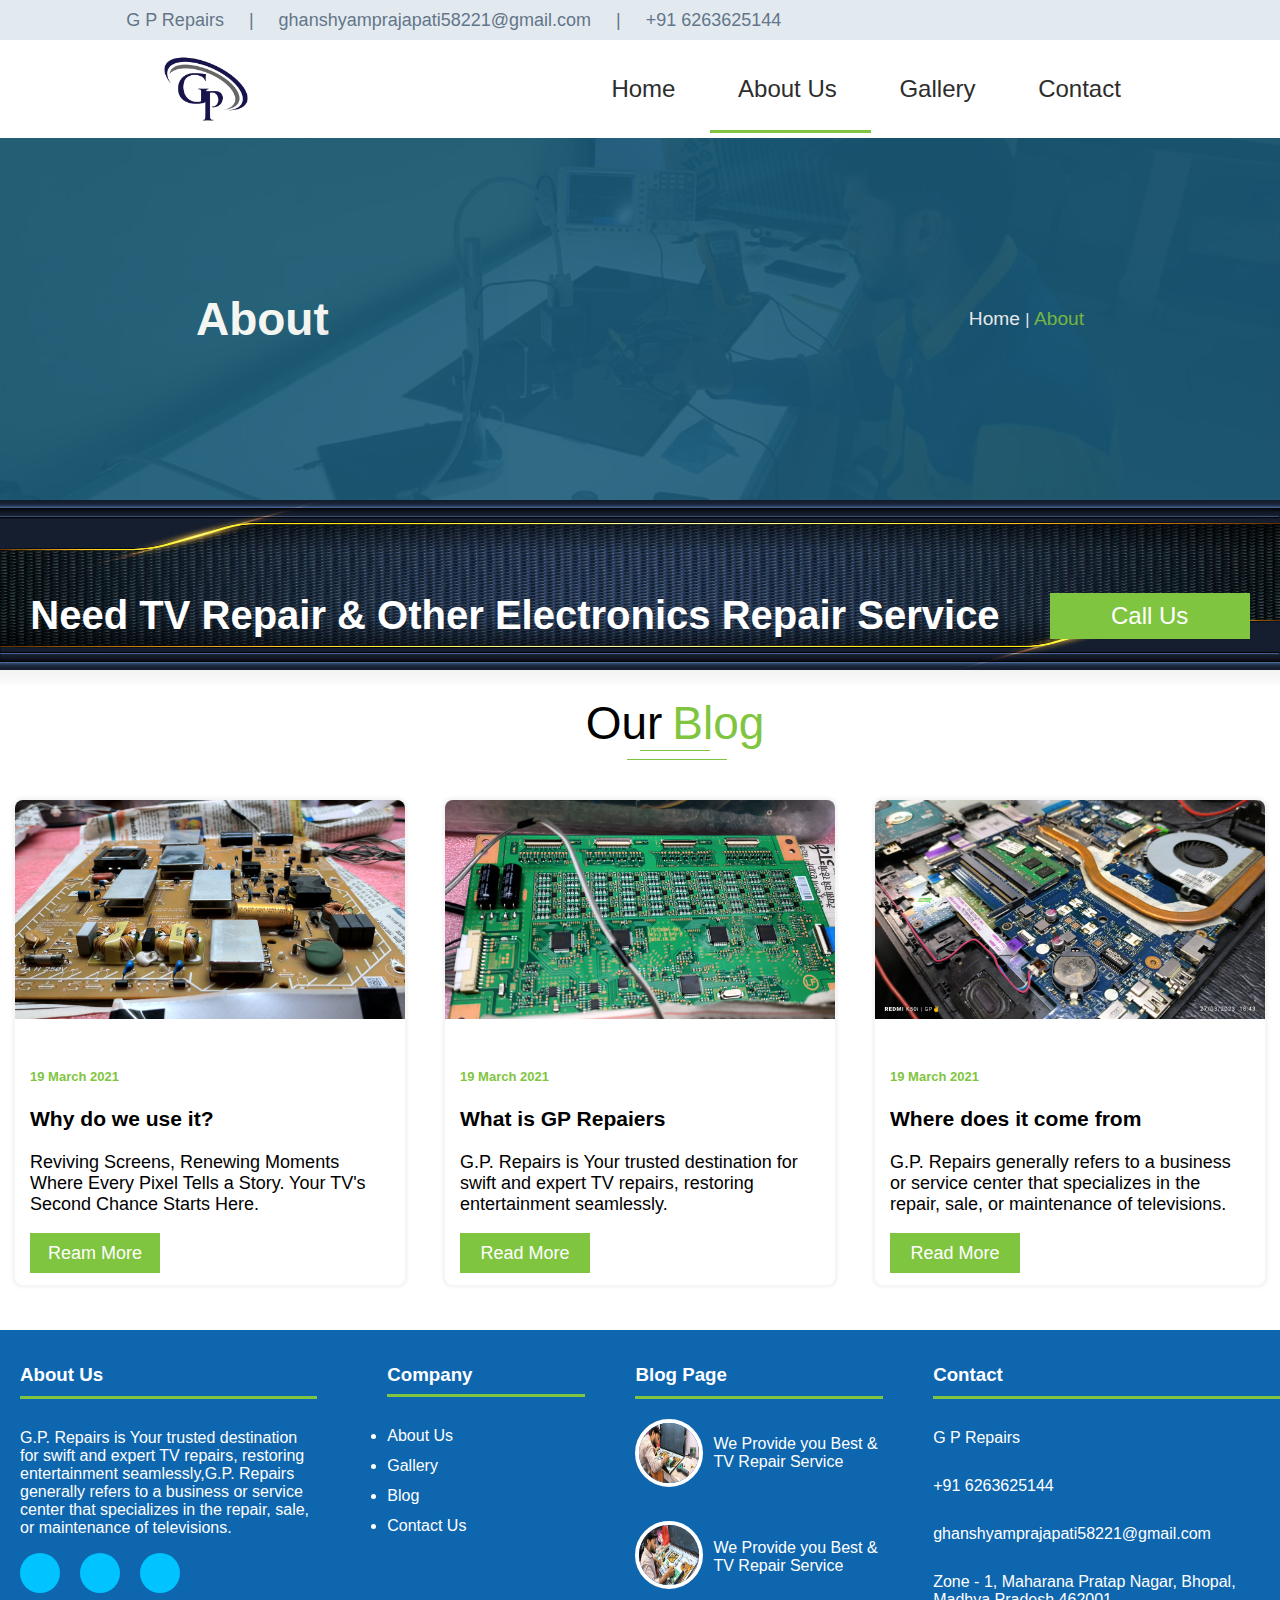
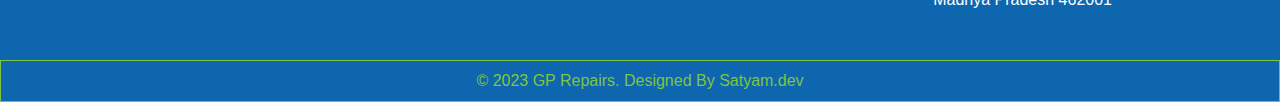
<file: TV Repairing/aboutus.html>
<!DOCTYPE html>
<html lang="en">
<head>
    <meta charset="UTF-8">
    <meta name="viewport" content="width=device-width, initial-scale=1.0">
    <title> G P Repairs </title>
    <link rel="stylesheet" href="https://cdnjs.cloudflare.com/ajax/libs/font-awesome/6.4.2/css/all.min.css" integrity="sha512-z3gLpd7yknf1YoNbCzqRKc4qyor8gaKU1qmn+CShxbuBusANI9QpRohGBreCFkKxLhei6S9CQXFEbbKuqLg0DA==" crossorigin="anonymous" referrerpolicy="no-referrer" />
    <link rel="stylesheet" href="index.css">
    <link rel="icon" href="/TV Repairing/image/logo.jpg">
</head>
<body onload="return loader()">
    <!-- ========================Loader======================== -->
    <div class="img1"> <center> <img id="img1" src="/TV Repairing/image/loader.gif" alt=""> </center> </div>
    <!-- ========================Loader======================== -->
    <section id="mainsection">
        <!-- ========================START OF WEBSITE======================== -->
        <div class="firstheading">
            <div>
                <a href="index.html"> G P Repairs </a> |
                <a href="mailto:ghanshyamprajapati58221@gmail.com"> ghanshyamprajapati58221@gmail.com </a> |
                <a href="tel:+916263625144"> +91 6263625144 </a>
            </div>  
            <div>
                    <a href="https://www.facebook.com/ghanshyam.prajapati.94651774?mibextid=ZbWKwL" target="_blank"> <i class="fa-brands fa-facebook"></i>  </a>
                    <a href="https://www.instagram.com/invites/contact/?i=1ddktlr9z50an&utm_content=2vtc2aq" target="_blank"> <i class="fa-brands fa-instagram"></i> </a> 
                    <a href="#" target="_blank"> <i class="fa-brands fa-twitter"></i>   </a>
                    <a href="https://wa.link/99jyvn" target="_blank"> <i class="fa-brands fa-whatsapp"></i> </a>
            </div>
        </div>
        <input type="checkbox" id="check">
        <nav id="navbar">
            <div id="label">
                <label for="check"> <i class="fa-solid fa-bars fa-xl"></i> </label>
            </div>
            <div class="navlogo">
                <img src="/TV Repairing/image/logo.png" alt="logo">
            </div>
            <div class="navlist">
                <ul>
                    <li> <a href="index.html"> Home </a> </li>
                    <li style="border-bottom: solid 3px #7fc540;"> <a href="aboutus.html"> About Us </a> </li>
                    <li> <a href="gallery.html"> Gallery </a> </li>
                    <li> <a href="contact.html"> Contact </a> </li>
                </ul>
            </div>
        </nav>
        <div class="aboutuscenter">
            <img src="/TV Repairing/image/gallery18.jpg" alt="">
        </div>
        <div class="aboutuscenterheading">
            <h1> About </h1>
            <p> <a href="index.html"> Home </a> | <a style="color: #7fc540;"> About </a> </p>
        </div>
        <div class="callus">
            <img src="/TV Repairing/image/centerback1.jpg" alt="">
            <div>
            <h1> Need TV Repair & Other Electronics Repair Service </h1>
            <button> <a href="tel:+916263625144"> Call Us </a> </button>
            </div>
        </div>
        <div class="blog">
            <div class="blogheading"> <p> Our </p> <p style="color: #7fc540;"> Blog </p> </div>
            <div class="blogheadingborder"> </div>
            <div class="blogcard">
               <div class="bgcard1"> 
                <div class="blogimg1">
                    <img src="/TV Repairing/image/gallery12.jpg" alt="">
                </div>
                <div class="blogrr">
                    <b> <i class="fa-regular fa-calendar-days"></i> 19 March 2021 </b>
                    <h3> <a> Why do we use it? </a> </h3>
                    <p> Reviving Screens, Renewing Moments  Where Every Pixel Tells a Story. Your TV's Second Chance Starts Here. </p>
                    <button> Ream More </button>
                </div>
               </div>
               <div class="bgcard2">
                <div class="blogimg2">
                    <img src="/TV Repairing/image/gallery19.jpg" alt="">
                </div>
                <div class="blogrr">
                    <b> <i class="fa-regular fa-calendar-days"></i> 19 March 2021 </b>
                    <h3> <a> What is GP Repaiers </a> </h3>
                    <p> G.P. Repairs is Your trusted destination for swift and expert TV repairs, restoring entertainment seamlessly. </p>
                    <button> Read More </button>
                </div>
               </div>
               <div class="bgcard3"> 
                <div class="blogimg3">
                    <img src="/TV Repairing/image/gallery10.jpg" alt="">
                </div>
                <div class="blogrr">
                    <b> <i class="fa-regular fa-calendar-days"></i> 19 March 2021 </b> 
                    <h3> <a> Where does it come from </a> </h3>
                    <p> G.P. Repairs generally refers to a business or service center that specializes in the repair, sale, or maintenance of televisions.</p>
                    <button> Read More </button>
                </div>
               </div> 
            </div>
        </div>
        <footer id="footer">
            <div class="aboutus"> 
                <div> <h3> About Us </h3> </div>
                <div class="aboutusborder"> <p> G.P. Repairs is Your trusted destination for swift and expert TV repairs, restoring entertainment seamlessly,G.P. Repairs generally refers to a business or service center that specializes in the repair, sale, or maintenance of televisions. </p> </div>
                <div class="fbinsta">
                    <div> <a href="https://www.facebook.com/ghanshyam.prajapati.94651774?mibextid=ZbWKwL"> <i class="fa-brands fa-facebook-f"></i>  </a> </div>
                    <div> <a href="https://www.instagram.com/invites/contact/?i=1ddktlr9z50an&utm_content=2vtc2aq"> <i class="fa-brands fa-instagram"></i> </a>  </div>
                    <div> <a href="https://wa.link/99jyvn"> <i class="fa-brands fa-whatsapp"></i>   </a> </div>
                </div>
            </div>
            <div class="company">
                <div> <h3> Company </h3> </div>
                <div class="companylist">  <br>
                    <li> <a href="aboutus.html"> About Us </a></li>
                    <li> <a href="gallery.html"> Gallery </a></li>
                    <li> <a href="aboutus.html"> Blog </a></li>
                    <li> <a href="contact.html"> Contact Us </a></li>
                </div>
            </div>
            <div class="blogpage"> 
                <div> <h3> Blog Page </h3> </div>
                <div class="imgrrflex">
                <div class="blogpageimg"> 
                    <a href="aboutus.html"> <img src="/TV Repairing/image/gallery13.jpg" alt="Blog"> </a>
                    <a href="aboutus.html"> <img src="/TV Repairing/image/gallery14.jpg" alt="Blog"> </a>
                </div>
                <div class="blogpagerr">
                    <a href="aboutus.html"> <p> We Provide you Best & TV Repair Service </p> </a>
                    <a href="aboutus.html"> <p id="k5"> We Provide you Best & TV Repair Service </p> </a>
                </div>
                </div>
            </div>
            <div class="contact">
                <div> <h3> Contact </h3> </div>
                <div class="contactlist"> 
                    <li> <a href="index.html"> G P Repairs </a> </li>                   
                    <li> <a href="tel:+916263625144"> <i class="fa-solid fa-phone"></i> +91 6263625144 </a> </li>
                    <li> <a href="mailto:ghanshyamprajapati58221@gmail.com"> <i class="fa-regular fa-envelope"></i> ghanshyamprajapati58221@gmail.com </a> </li> 
                    <li> <i class="fa-solid fa-location-dot"></i> Zone - 1, Maharana Pratap Nagar, Bhopal, Madhya Pradesh 462001 </li>
                </div>
            </div>
        </footer>
        <div class="end"> 
            <a href="tel:6264263949"> © 2023 GP Repairs. Designed By Satyam.dev </a>
            </div>
        <!-- ========================END OF WEBSITE======================== -->
    </section>
    <!-- ========================Javascript======================== -->
    <script src="index.js">
    </script>
    <!-- ========================Javascript======================== -->
</body>
</html>
</file>
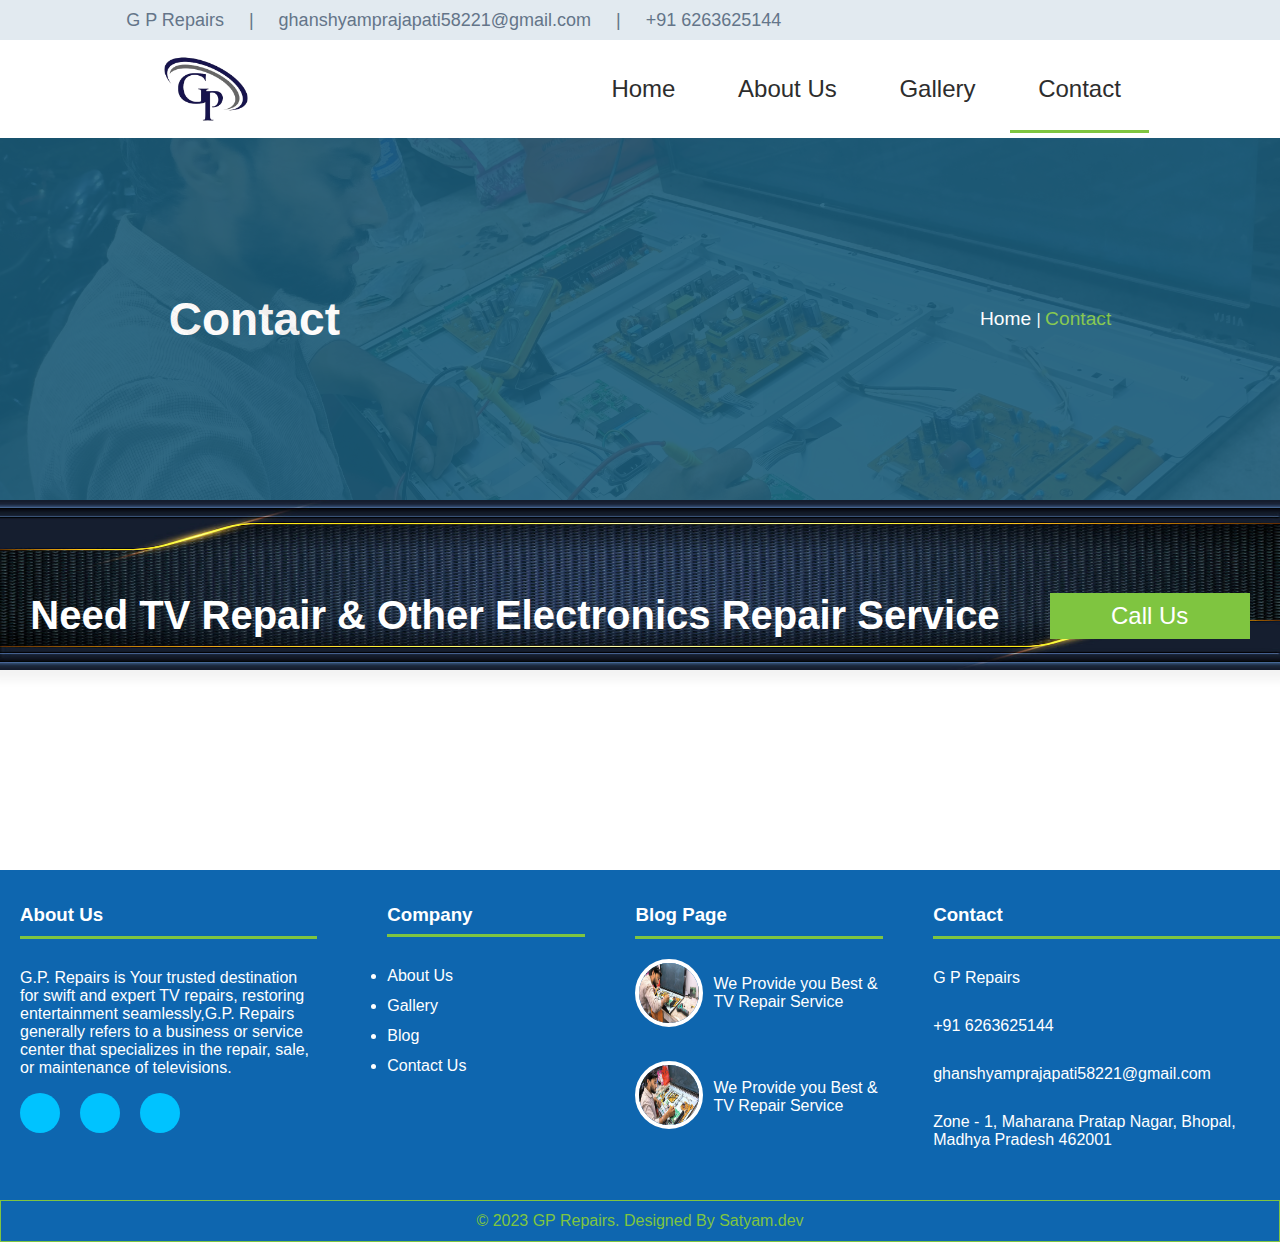
<file: TV Repairing/contact.html>
<!DOCTYPE html>
<html lang="en">
<head>
    <meta charset="UTF-8">
    <meta name="viewport" content="width=device-width, initial-scale=1.0">
    <title> G P Repairs </title>
    <link rel="stylesheet" href="https://cdnjs.cloudflare.com/ajax/libs/font-awesome/6.4.2/css/all.min.css" integrity="sha512-z3gLpd7yknf1YoNbCzqRKc4qyor8gaKU1qmn+CShxbuBusANI9QpRohGBreCFkKxLhei6S9CQXFEbbKuqLg0DA==" crossorigin="anonymous" referrerpolicy="no-referrer" />
    <link rel="stylesheet" href="index.css">
    <link rel="icon" href="/TV Repairing/image/logo.jpg">
</head>
<body onload="return loader()">
    <!-- ========================Loader======================== -->
    <div class="img1"> <center> <img id="img1" src="/TV Repairing/image/loader.gif" alt=""> </center> </div>
    <!-- ========================Loader======================== -->
    <section id="mainsection">
        <!-- ========================START OF WEBSITE======================== -->
        <div class="firstheading">
            <div>
                <a href="index.html"> G P Repairs </a> |
                <a href="mailto:ghanshyamprajapati58221@gmail.com"> ghanshyamprajapati58221@gmail.com </a> |
                <a href="tel:+916263625144"> +91 6263625144 </a>
            </div>  
            <div>
                    <a href="https://www.facebook.com/ghanshyam.prajapati.94651774?mibextid=ZbWKwL" target="_blank"> <i class="fa-brands fa-facebook"></i>  </a>
                    <a href="https://www.instagram.com/invites/contact/?i=1ddktlr9z50an&utm_content=2vtc2aq" target="_blank"> <i class="fa-brands fa-instagram"></i> </a> 
                    <a href="#" target="_blank"> <i class="fa-brands fa-twitter"></i>   </a>
                    <a href="https://wa.link/99jyvn" target="_blank"> <i class="fa-brands fa-whatsapp"></i> </a>
            </div>
        </div>
        <input type="checkbox" id="check">
        <nav id="navbar">
            <div id="label">
                <label for="check"> <i class="fa-solid fa-bars fa-xl"></i> </label>
            </div>
            <div class="navlogo">
                <img src="/TV Repairing/image/logo.png" alt="logo">
            </div>
            <div class="navlist">
                <ul>
                    <li> <a href="index.html"> Home </a> </li>
                    <li> <a href="aboutus.html"> About Us </a> </li>
                    <li> <a href="gallery.html"> Gallery </a> </li>
                    <li style="border-bottom: solid 3px #7fc540;"> <a href="contact.html"> Contact </a> </li>
                </ul>
            </div>
        </nav>
        <div class="aboutuscenter">
            <img src="/TV Repairing/image/gallery14.jpg" alt="">
        </div>
        <div class="aboutuscenterheading">
            <h1> Contact </h1>
            <p> <a href="index.html"> Home </a> | <a style="color: #7fc540;"> Contact </a> </p>
        </div>
        <div class="callus">
            <img src="/TV Repairing/image/centerback1.jpg" alt="">
            <div>
            <h1> Need TV Repair & Other Electronics Repair Service </h1>
            <button> <a href="tel:+916263625144"> Call Us </a> </button>
            </div>
        </div>
        <div class="contactuscenter">
            <a href="https://www.facebook.com/ghanshyam.prajapati.94651774?mibextid=ZbWKwL" target="_blank"> <i class="fa-brands fa-facebook"></i>  </a>
            <a href="https://www.instagram.com/invites/contact/?i=1ddktlr9z50an&utm_content=2vtc2aq" target="_blank"> <i class="fa-brands fa-instagram"></i> </a> 
            <a href="#"> <i class="fa-brands fa-twitter"></i>   </a>
            <a href="https://wa.link/99jyvn" target="_blank"> <i class="fa-brands fa-whatsapp"></i> </a>
        </div>
        <footer id="footer">
            <div class="aboutus"> 
                <div> <h3> About Us </h3> </div>
                <div class="aboutusborder"> <p> G.P. Repairs is Your trusted destination for swift and expert TV repairs, restoring entertainment seamlessly,G.P. Repairs generally refers to a business or service center that specializes in the repair, sale, or maintenance of televisions. </p> </div>
                <div class="fbinsta">
                    <div> <a href="https://www.facebook.com/ghanshyam.prajapati.94651774?mibextid=ZbWKwL"> <i class="fa-brands fa-facebook-f"></i>  </a> </div>
                    <div> <a href="https://www.instagram.com/invites/contact/?i=1ddktlr9z50an&utm_content=2vtc2aq"> <i class="fa-brands fa-instagram"></i> </a>  </div>
                    <div> <a href="https://wa.link/99jyvn" target="_blank"> <i class="fa-brands fa-whatsapp"></i> </a> </div>
                </div>
            </div>
            <div class="company">
                <div> <h3> Company </h3> </div>
                <div class="companylist">  <br>
                    <li> <a href="aboutus.html"> About Us </a></li>
                    <li> <a href="gallery.html"> Gallery </a></li>
                    <li> <a href="aboutus.html"> Blog </a></li>
                    <li> <a href="contact.html"> Contact Us </a></li>
                </div>
            </div>
            <div class="blogpage"> 
                <div> <h3> Blog Page </h3> </div>
                <div class="imgrrflex">
                <div class="blogpageimg"> 
                    <a href="aboutus.html"> <img src="/TV Repairing/image/gallery13.jpg" alt="Blog"> </a>
                    <a href="aboutus.html"> <img src="/TV Repairing/image/gallery14.jpg" alt="Blog"> </a>
                </div>
                <div class="blogpagerr">
                    <a href="aboutus.html"> <p> We Provide you Best & TV Repair Service </p> </a>
                    <a href="aboutus.html"> <p id="k5"> We Provide you Best & TV Repair Service </p> </a>
                </div>
                </div>
            </div>
            <div class="contact">
                <div> <h3> Contact </h3> </div>
                <div class="contactlist"> 
                    <li> <a href="index.html"> G P Repairs </a> </li>                   
                    <li> <a href="tel:+916263625144"> <i class="fa-solid fa-phone"></i> +91 6263625144 </a> </li>
                    <li> <a href="mailto:ghanshyamprajapati58221@gmail.com"> <i class="fa-regular fa-envelope"></i> ghanshyamprajapati58221@gmail.com </a> </li> 
                    <li> <i class="fa-solid fa-location-dot"></i> Zone - 1, Maharana Pratap Nagar, Bhopal, Madhya Pradesh 462001 </li>
                </div>
            </div>
        </footer>
        <div class="end"> 
            <a href="tel:6264263949"> © 2023 GP Repairs. Designed By Satyam.dev </a>
            </div>
        <!-- ========================END OF WEBSITE======================== -->
    </section>
        <!-- ========================Javascript======================== -->
        <script src="index.js">
           </script>
        <!-- ========================Javascript======================== -->
</body>
</html>
</file>
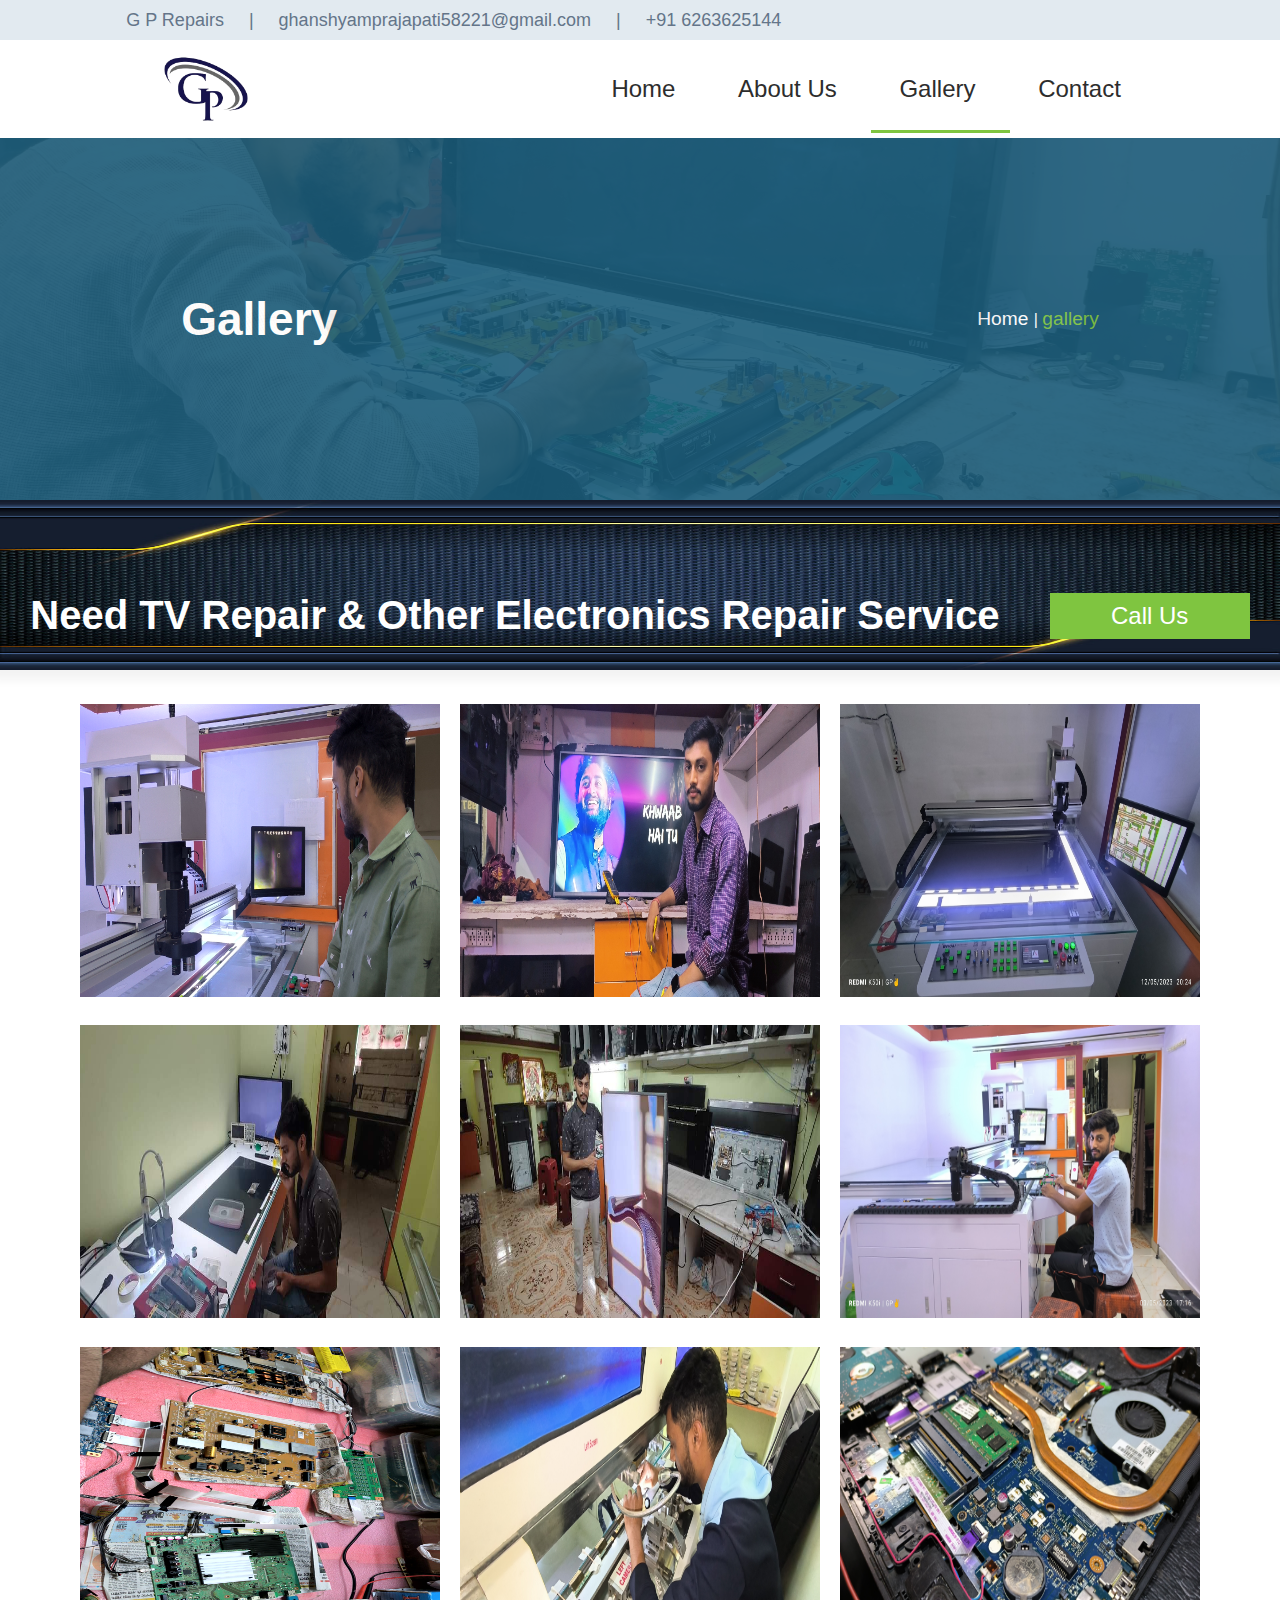
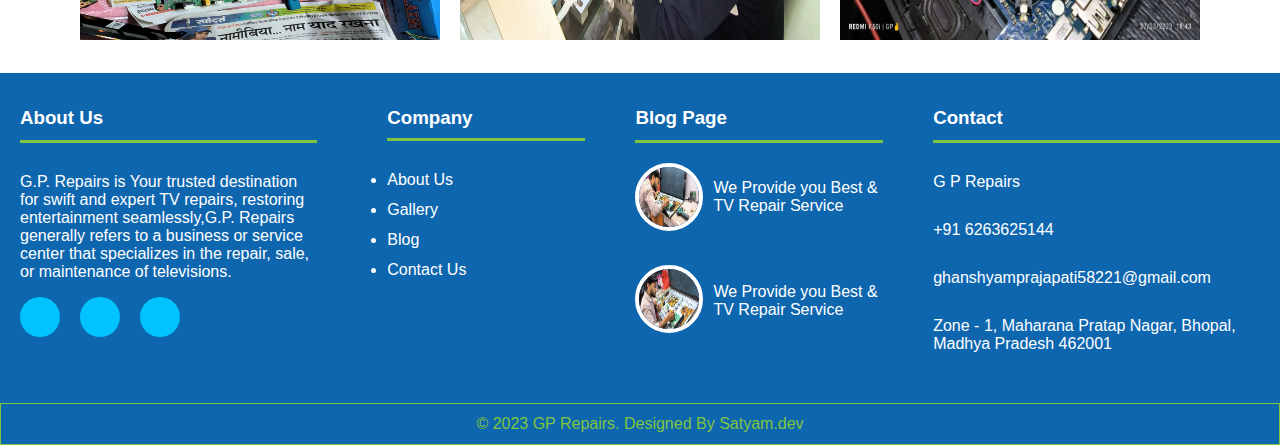
<file: TV Repairing/gallery.html>
<!DOCTYPE html>
<html lang="en">
<head>
    <meta charset="UTF-8">
    <meta name="viewport" content="width=device-width, initial-scale=1.0">
    <title> G P Repairs </title>
    <link rel="stylesheet" href="https://cdnjs.cloudflare.com/ajax/libs/font-awesome/6.4.2/css/all.min.css" integrity="sha512-z3gLpd7yknf1YoNbCzqRKc4qyor8gaKU1qmn+CShxbuBusANI9QpRohGBreCFkKxLhei6S9CQXFEbbKuqLg0DA==" crossorigin="anonymous" referrerpolicy="no-referrer" />
    <link rel="stylesheet" href="index.css">
    <link rel="icon" href="/TV Repairing/image/logo.jpg">
</head>
<body onload="return loader()">
    <!-- ========================Loader======================== -->
    <div class="img1"> <center> <img id="img1" src="/TV Repairing/image/loader.gif" alt=""> </center> </div>
    <!-- ========================Loader======================== -->
    <section id="mainsection">
        <!-- ========================START OF WEBSITE======================== -->
        <div class="firstheading">
            <div>
                <a href="#"> G P Repairs </a> |
                <a href="mailto:ghanshyamprajapati58221@gmail.com"> ghanshyamprajapati58221@gmail.com </a> |
                <a href="tel:+916263625144"> +91 6263625144 </a>
            </div>  
            <div>
                    <a href="https://www.facebook.com/ghanshyam.prajapati.94651774?mibextid=ZbWKwL" target="_blank"> <i class="fa-brands fa-facebook"></i>  </a>
                    <a href="https://www.instagram.com/invites/contact/?i=1ddktlr9z50an&utm_content=2vtc2aq" target="_blank"> <i class="fa-brands fa-instagram"></i> </a> 
                    <a href="#" target="_blank"> <i class="fa-brands fa-twitter"></i>   </a>
                    <a href="https://wa.link/99jyvn" target="_blank"> <i class="fa-brands fa-whatsapp"></i> </a>
            </div>
        </div>
        <input type="checkbox" id="check">
        <nav id="navbar">
            <div id="label">
                <label for="check"> <i class="fa-solid fa-bars fa-xl"></i> </label>
            </div>
            <div class="navlogo">
                <img src="/TV Repairing/image/logo.png" alt="logo">
            </div>
            <div class="navlist">
                <ul>
                    <li> <a href="index.html"> Home </a> </li>
                    <li> <a href="aboutus.html"> About Us </a> </li>
                    <li style="border-bottom: solid 3px #7fc540;"> <a href="gallery.html"> Gallery </a> </li>
                    <li> <a href="contact.html"> Contact </a> </li>
                </ul>
            </div>
        </nav>
        <div class="aboutuscenter">
            <img src="/TV Repairing/image/gallery13.jpg" alt="">
        </div>
        <div class="aboutuscenterheading">
            <h1> Gallery </h1>
            <p> <a href="index.html"> Home </a> | <a style="color: #7fc540;"> gallery </a> </p>
        </div>
        <div class="callus">
            <img src="/TV Repairing/image/centerback1.jpg" alt="">
            <div>
            <h1> Need TV Repair & Other Electronics Repair Service </h1>
            <button> <a href="tel:+916263625144"> Call Us </a> </button>
            </div>
        </div>
        <div class="gallery1">
            <div class="shake1"> <img src="/TV Repairing/image/gallery.jpg" alt=""> </div>
            <div class="shake2"> <img src="/TV Repairing/image/gallery2.jpg" alt=""> </div>
            <div class="shake3"> <img src="/TV Repairing/image/gallery3.jpg" alt=""> </div>
        </div>
        <div class="gallery2">
            <div class="shake4"> <img src="/TV Repairing/image/gallery11.jpg" alt=""> </div>
            <div class="shake5"> <img src="/TV Repairing/image/gallery5.jpg" alt=""> </div>
            <div class="shake6"> <img src="/TV Repairing/image/gallery6.jpg" alt=""> </div>
        </div>
        <div class="gallery3">
            <div class="shake7"> <img src="/TV Repairing/image/gallery8.jpg" alt=""> </div>
            <div class="shake8"> <img src="/TV Repairing/image/gallery9.jpg" alt=""> </div>
            <div class="shake9"> <img src="/TV Repairing/image/gallery10.jpg" alt=""> </div>
        </div>
        <footer id="footer">
            <div class="aboutus"> 
                <div> <h3> About Us </h3> </div>
                <div class="aboutusborder"> <p> G.P. Repairs is Your trusted destination for swift and expert TV repairs, restoring entertainment seamlessly,G.P. Repairs generally refers to a business or service center that specializes in the repair, sale, or maintenance of televisions. </p> </div>
                <div class="fbinsta">
                    <div> <a href="https://www.facebook.com/ghanshyam.prajapati.94651774?mibextid=ZbWKwL"> <i class="fa-brands fa-facebook-f"></i>  </a> </div>
                    <div> <a href="https://www.instagram.com/invites/contact/?i=1ddktlr9z50an&utm_content=2vtc2aq"> <i class="fa-brands fa-instagram"></i> </a>  </div>
                    <div> <a href="https://wa.link/99jyvn"> <i class="fa-brands fa-whatsapp"></i>   </a> </div>
                </div>
            </div>
            <div class="company">
                <div> <h3> Company </h3> </div>
                <div class="companylist">  <br>
                    <li> <a href="aboutus.html"> About Us </a></li>
                    <li> <a href="gallery.html"> Gallery </a></li>
                    <li> <a href="aboutus.html"> Blog </a></li>
                    <li> <a href="contact.html"> Contact Us </a></li>
                </div>
            </div>
            <div class="blogpage"> 
                <div> <h3> Blog Page </h3> </div>
                <div class="imgrrflex">
                <div class="blogpageimg"> 
                    <a href="aboutus.html"> <img src="/TV Repairing/image/gallery13.jpg" alt="Blog"> </a>
                    <a href="aboutus.html"> <img src="/TV Repairing/image/gallery14.jpg" alt="Blog"> </a>
                </div>
                <div class="blogpagerr">
                    <a href="aboutus.html"> <p> We Provide you Best & TV Repair Service </p> </a>
                    <a href="aboutus.html"> <p id="k5"> We Provide you Best & TV Repair Service </p> </a>
                </div>
                </div>
            </div>
            <div class="contact">
                <div> <h3> Contact </h3> </div>
                <div class="contactlist"> 
                    <li> <a href="index.html"> G P Repairs </a> </li>                   
                    <li> <a href="tel:+916263625144"> <i class="fa-solid fa-phone"></i> +91 6263625144 </a> </li>
                    <li> <a href="mailto:ghanshyamprajapati58221@gmail.com"> <i class="fa-regular fa-envelope"></i> ghanshyamprajapati58221@gmail.com </a> </li> 
                    <li> <i class="fa-solid fa-location-dot"></i> Zone - 1, Maharana Pratap Nagar, Bhopal, Madhya Pradesh 462001 </li>
                </div>
            </div>
        </footer>
        <div class="end"> 
            <a href="tel:6264263949"> © 2023 GP Repairs. Designed By Satyam.dev </a>
            </div>
        <!-- ========================END OF WEBSITE======================== --> 
    </section>
        <!-- ========================Javascript======================== -->
        <script src="index.js">
           </script>
        <!-- ========================Javascript======================== -->
</body>
</html>
</file>
<file: TV Repairing/index.css>
body{
    margin: 0;
}
#check,#label{
    display: none;
}
#img1{
    margin-top: -10%;
    height: 100%;
    width: 100%;
}
.firstheading{
    height: 40px;
    width: 100%;
    background-color: #e2eaf0;
    color: #647589;
    display: flex;
    justify-content: space-around;
    align-items: center;
    font-size: large;
    font-family: 'Roboto Slab', sans-serif;
    border: none;
}
.firstheading a{
    text-decoration: none;
    color: #647589;
    padding: 20px;
}
#navbar{
    height: 98px;
    width: 100%;
    background-color: #ffffff;
    color: #2d2d2d;
    display: flex;
    justify-content: space-around;
    align-items: center;
    border: none;
    font-family: 'Roboto Slab', sans-serif;
    font-size: 24px;
    position: sticky;
    top: 0;
    z-index: 5;
}
.navlist ul li a{
    text-decoration: none;
    color: #2d2d2d;
}
.navlist ul li{
    display: inline;
    padding: 28px;
}
.navlogo img{
    height: 150px;
    margin-top: 6px;
}
#centimg2,#centimg1{
    width: 100%;
}
.mainimage{
    /* display: flex; */
    height: 712px;
    width: 100%;
    /* position: absolute; */
    overflow: hidden;
}
.imagebackground{
    height: 712px;
    width: 100%;
    background: rgba(36, 106, 186, 0.5);
    margin-top: -716px;
    z-index: 2;
    position: absolute;
}
.overimage{
    height: 600px;
    width: 100%;
    font-family: 'Roboto Slab', sans-serif;
    font-size: 46px;
    text-align: center;
    margin-top: -650px;
    color: #ffffff;
    position: absolute;
    z-index: 3;
}
.overimage h1,.overimage button{
    margin-top: -50px;
}
.overimage button{
    height: 60px;
    width: 150px;
    border-radius: 50px;
    margin-top: -80px;
    font-size: large;
    color: #064273;
}
.bothimgbutt{
    display: flex;
    justify-content: center;
    gap: 28px;
}
.servicebutton button{
    background-color: white;
    color: #064273;
    border: none;
}
.servicebutton:hover button{
    background-color: #7fc540;
    border: none;
    color: #064273;
}
.contactbutton button{
    background-color: transparent;
    color: white;
    border: solid 1px white;
}
.contactbutton:hover button{
    background-color: white;
    color: #064273;
}
.servicecard{
    /* height: 300px; */
    text-align: center;
    display: flex;
    justify-content: center;
    gap: 30px;
    margin-left: 218px;
    font-family: 'Roboto Slab', sans-serif;
    position: absolute;
    z-index: 4;
}
.servicecard .cardchild .child1,.servicecard .cardchild .child2,.servicecard .cardchild .child3{
    height: 120px;
    width: 200px;
    padding: 70px;
    margin-top: -130px;
    background-color: #ffffff;
    border-radius: 10px;
    font-family: 'Roboto Slab', sans-serif;
    overflow: hidden;
}
.servicecard .cardchild .screenicon{
    height: 40px;
    width: 40px;
    margin-left: 77px;
    display: flex;
    justify-content: center;
    align-items: center;
    border-radius: 100%;
    border: solid 2px #7fc540;
    background-color: #7fc540;
    color: #ffffff;
}
.cardchild:hover .child1{
    transition: all 0.8s;
    transform: scale(1.1);
}
.cardchild:hover .child2{
    transition: all 0.8s;
    transform: scale(1.1);
}
.cardchild:hover .child3{
    transition: all 0.8s;
    transform: scale(1.1);
}
.shadow{
    height: 200px;
    display: flex;
    justify-content: center;
    gap: 30px;
}
.shadowbox1,.shadowbox2,.shadowbox3{
    height: 120px;
    width: 196px;
    padding: 70px;
    margin-top: -134px;
    z-index: -2;
    border: solid 2px white;
    box-shadow: 0px 0px 10px 10px #f3f3f3;
    border-radius: 10px;
}
.ourservice{
    height: 700px;
    width: 100%;
}
.ourserviceheading{
    display: flex;
    justify-content: center;
    gap: 10px;
    font-family: 'Roboto Slab', sans-serif;
    font-size: 46px;
    text-align: center;
    border-bottom: solid 1.5px #7fc540;
    height: 100px;
    margin-top: -20px;
    width: 70px;
    margin-left: 50%;
}
.oschild{
    margin-top: 30px;
    display: flex;
    justify-content: center;
    gap: 40px;
}
.ourserviceheadingborder{
    margin-top: 8px;
    height: 20px;
    width: 100px;
    margin-left: 49%;
    border-top: solid 1px #7fc540;
}
.oschild .os{
    color: #2d2e2e;
    height: 218px;
    width: 360px;
    border: solid 6px whitesmoke;
    background-color: #ffffff;
} 
.oschild div{
    height: 218px;
    width: 360px;
}
.os{
    display: flex;
}
.os p b{
    font-family: 'Roboto Slab', sans-serif;
    font-size: 18px;
}
.os p{
    margin-top: 10%;
    height: 218px;
    width: 50%;
    margin-left: 8%;
}
#oscircle{
    display: flex;
    justify-content: center;
    align-items: center;
    height: 50px;
    width: 50px;
    border-radius: 100%;
    box-shadow: 0px 0px 5px 5px whitesmoke;
    color: #7fc540;
    padding: 20px;
}
.osi{
    font-family: 'Roboto Slab', sans-serif;
    font-size: 14px;
}
.oshover1:hover #oscircle,.oshover2:hover #oscircle,
.oshover3:hover #oscircle,.oshover4:hover #oscircle,
.oshover5:hover #oscircle,.oshover6:hover #oscircle{
    background-color: #064273;
}
.oshover1:hover .os,.oshover2:hover .os,.oshover3:hover .os
,.oshover4:hover .os,.oshover5:hover .os,.oshover6:hover .os{
    border: solid 6px #064273;
}
.callus{
    height: 170px;
    width: 100%;
    font-family: 'Roboto Slab', sans-serif;
    font-size: 20px;
    box-shadow: 0px 0px 10px 10px #f3f3f3;
}
.callus div{
    display: flex;
    justify-content: center;
    align-items: center;
    margin-top: -8.5%;
    gap: 50px;
}
.callus img{
    z-index: 4;
    height: 170px;
    width: 100%;
}
.callus h1{
    text-align: center;
    color: white;
}
.callus button{
    height: 46px;
    width: 200px;
    transition: all 0.3s;
    border: none;
    background-color: #7fc540;
    color: #ffffff;
    font-family: 'Roboto Slab', sans-serif;
    font-size: larger;
    cursor: pointer;
}
.callus button a{
    text-decoration: none;
    color: #ffffff;
}
.review{
    height: 420px;
    width: 100%;
    background-color: #f7f7f7;
}
.reviewheading{
    display: flex;
    justify-content: center;
    gap: 10px;
    font-family: 'Roboto Slab', sans-serif;
    font-size: 46px;
    text-align: center;
    border-bottom: solid 1.5px #7fc540;
    height: 100px;
    margin-top: -20px;
    width: 70px;
    margin-left: 50%;
}
.reviewheadingborder{
    margin-top: 8px;
    height: 20px;
    width: 100px;
    margin-left: 49%;
    border-top: solid 1px #7fc540;
}
.reviewchild{
    width: 80%;
    margin-left: 10%;
    display: flex;
    justify-content: space-evenly;
    background-color: #f7f7f7;
}
.reviewchild div{
    height: 166px;
    width: 350px;
    margin-top: 20px;
    border: none;
    background-color: #ffffff;
    font-family: 'Roboto Slab', sans-serif;
    text-align: center;
    display: flex;
    flex-direction: column;
    justify-content: center;
    align-items: center;
}
.blog{
    height: 680px;
    width: 100%;
    /* background-color: #f7f7f7; */
}
.blogheading{
    display: flex;
    justify-content: center;
    gap: 10px;
    font-family: 'Roboto Slab', sans-serif;
    font-size: 46px;
    text-align: center;
    border-bottom: solid 1.5px #7fc540;
    height: 100px;
    margin-top: -20px;
    width: 70px;
    margin-left: 50%;
}
.blogheadingborder{
    margin-top: 8px;
    height: 20px;
    width: 100px;
    margin-left: 49%;
    border-top: solid 1px #7fc540;
}
.blogcard{
    display: flex;
    justify-content: center;
    gap: 40px;
    margin-top: 20px;
}
.bgcard1,.bgcard2,.bgcard3{
    height: 485px;
    width: 390px;
    border-radius: 8px;
    /* border: solid 2px; */
    overflow: hidden;
    box-shadow: 0px 0px 3px 3px whitesmoke;
}
.blogcard div img{
    height: auto;
    width: 100%;
}
.blogimg1,.blogimg2,.blogimg3{
    height: 250px;
    width: auto;
    overflow: hidden;
}
.blogrr{
    font-family: 'Roboto Slab', sans-serif;
    font-size: large;
    /* margin-left: 10%; */
    padding: 15px;
}
.blogrr h3 a{
    text-decoration: none;
    color: #000000;
}
.blogrr b{
    font-family: 'Roboto Slab', sans-serif;
    font-size: small;
    color: #7fc540;
}
.blogrr button{
    height: 40px;
    width: 130px;
    border: none;
    background-color: #7fc540;
    color: #ffffff;
    font-size: large;
}
.blogimg1:hover img,.blogimg2:hover img,.blogimg3:hover img{
    transition: all 0.5s;
    transform: rotate(8deg) scale(1.2);
}
#footer{
    height: 330px;
    width: 100%;
    background-color: #0e66af;
    display: flex;
    justify-content: center;
    align-items: center;
    gap: 50px;
    font-family: 'Roboto Slab', sans-serif;
    color: #ffffff;
    font-size: 16px;
}
.aboutus{
    height: 300px;
    width: 300px;
    /* border: solid 2px; */
    font-size: 16px;
    padding: 20px;
}
.aboutusborder{
    margin-top: -8px;
    /* width: 10px; */
    border-top: solid 3px #7fc540;
}
.aboutusborder p{
    margin-top: 30px;
}
.aboutus div a{
    text-decoration: none;
    color: #ffffff;
}
.fbinsta{
    display: flex;
    gap: 20px;
}
.fbinsta div{
    display: flex;
    align-items: center;
    justify-content: center;
    height: 40px;
    width: 40px;
    border: none;
    border-radius: 100%;
    background-color: #00c3ff;
}
.company{
    height: 300px;
    width: 200px;
}
.companylist{
    display: flex;
    flex-direction: column;
    border-top: solid 3px #7fc540;
    margin-top: -10px;
    gap: 20px;
}
.companylist li a{
    text-decoration: none;
    color: white;
}
.companylist li{
    list-style: disc;
    margin-top: -8px;
}
.blogpage{
    height: 300px;
    width: 250px;
}
.blogpage div img{
    margin-top: 30px;
    height: 60px;
    width: 60px;
    border: solid 4px #ffffff;
    border-radius: 100%;
}
.blogpageimg{
    margin-top: -10px;
    display: flex;
    flex-direction: column;
    align-items: center;
}
.blogpagerr{
    margin-top: 20px;
    display: flex;
    flex-direction: column;
    align-items: center;
}
.blogpagerr a{
    text-decoration: none;
    color: #ffffff;
}
.imgrrflex{
    margin-top: -8px;
    border-top: solid 3px #7fc540;
    display: flex;
    justify-content: center;
    gap: 10px;
    /* align-items: center; */
}
#k5{
    margin-top: 52px;
}
.contact{
    height: 300px;
    width: 350px;
}
.contactlist{
    margin-top: -8px;
    border-top: solid 3px #7fc540;
    display: flex;
    flex-direction: column;
}
.contactlist li{
    margin-top: 30px;
    list-style: none;
}
.contactlist li a{
    text-decoration: none;
    color: white;
}
.end{
    height:  40px;
    display: flex;
    align-items: center;
    justify-content: center;
    background-color: #0e66af;
    border: solid 1px #7fc540;
}
.end a{
    text-decoration: none;
    color: #7fc540;
    font-family: 'Gill Sans', 'Gill Sans MT', Calibri, 'Trebuchet MS', sans-serif;
}
.aboutuscenter{
    height: 362px;
    width: 100%;
    overflow: hidden;
    z-index:  0;
    display: flex;
    align-items: center;
}
.aboutuscenter img{
    height: auto;
    width: 100%;
}
.aboutuscenterheading{
    margin-top: -362px;
    background-color: #195a78;
    opacity: 0.9;
    height: 362px;
    z-index: 2;
    display: flex;
    justify-content: center;
    align-items: center;
    gap: 50%;
    color: #ffffff;
    font-family: 'Roboto Slab', sans-serif;
}
.aboutuscenterheading h1{
    font-size: 46px;
    color: #ffffff;
}
.aboutuscenterheading p a{
    text-decoration: none;
    color: #ffffff;
    font-size: larger;
}
.gallery1{
    height: 360px;
    display: flex;
    justify-content: center;
    align-items: center;
    gap: 20px;
}
.gallery2,.gallery3{
    margin-top: -3%;
    height: 360px;
    display: flex;
    justify-content: center;
    align-items: center;
    gap: 20px;
}
.gallery1 div,.gallery2 div,.gallery3 div{
    height: 293px;
    width: 360px;
    overflow: hidden;
}
.gallery1 img,.gallery2 img,.gallery3 img{
    height: 293px;
    width: 100%;
}
.contactuscenter{
    height: 200px;
    width: 100%;
    display: flex;
    justify-content: center;
    align-items: center;
    gap: 16%;
    font-size: 79px;
}
.contactuscenter a{
    color: #2d2d2d;
}
.shake1:hover img,.shake2:hover img,.shake3:hover img,
.shake4:hover img,.shake5:hover img,.shake6:hover img,
.shake7:hover img,.shake8:hover img,.shake9:hover img{
    animation: shake 0.5s; */
    animation-iteration-count: infinite;
}
    @keyframes shake { 
        0% { transform: translate(1px, 1px) rotate(0deg); }
        10% { transform: translate(-1px, -2px) rotate(-1deg); }
        20% { transform: translate(-3px, 0px) rotate(1deg); }
        30% { transform: translate(3px, 2px) rotate(0deg); }
        40% { transform: translate(1px, -1px) rotate(1deg); }
        50% { transform: translate(-1px, 2px) rotate(-1deg); }
        60% { transform: translate(-3px, 1px) rotate(0deg); }
        70% { transform: translate(3px, 1px) rotate(-1deg); }
        80% { transform: translate(-1px, -1px) rotate(1deg); }
        90% { transform: translate(1px, 2px) rotate(0deg); }
        100% { transform: translate(1px, -2px) rotate(-1deg); }
      }
    #crowser{
        height: 400px;
        width: 100%;
        box-shadow: 0px 0px 5px 5px whitesmoke;
        display: flex;
        justify-content: center;
        align-items: center;
    }
    #crowserchild{
        /* width: 100%; */
        height: 300px;
        border: solid whitesmoke;
        box-shadow: 0px 0px 10px 10px whitesmoke;
        overflow: auto;
        display: flex;
        gap: 5px;
    }
    #crowserchild img{
        height: auto;
        width: 100%;
        border: solid 10px grey;
    }
    #video1,#video2{
        width: 100%;
    }
    #video1{
        display: none;
    }    



















#check:checked~ #navbar ul{
    display: block;
}
@media screen and (max-width: 800px) {
    #img1{
        /* margin-top: 70%; */
        height: 1000px;
        width: 100%;
    }
    #video2{
        display: none;
    }
    #video1{
        display: inline;
    }
    .firstheading{
        display: none;
    }
    #label{
        display: block;
    }
    #navbar{
        display: flex;
        justify-content: space-around;
    }
    .navlogo{
        margin-right: 0px;
    }
    #navbar div ul{
        position: absolute;
        display: none;
        height: auto;
        width: 100%;   
        top:  79px;
        left: 0px;
        background: rgba(0, 0, 0, 0.5); 
    }
    .navlist ul li a{
        color: white;
    }
    #navbar div ul li{
        display: block;
    }
    .mainimage{
        height: 234px;
    }
    .mainimage img{
        width: 100%;
        opacity: 0.2;
        /* display: none; */
    }   
    .overimage{
        width: 100%;
        height: 100;
        font-size: 32px;
        margin-top: -50%;
    }
    .imagebackground{
        position: inherit;
    }
    .overimage h1{
        display: none;
    }
    .servicecard{
        height:  auto;
        text-align: center;
        display: flex;
        flex-direction: column;
        justify-content: center;
        align-items: center;
        gap: 160px;
        font-family: 'Roboto Slab', sans-serif;
        margin:  auto;
        margin-top: 310px;

    }
    .servicecard .cardchild .child1,.servicecard .cardchild .child2,.servicecard .cardchild .child3{
        height: 140px;
        width: 65%;
        padding: 70px;
        margin-top: -100px;
        background-color: #ffffff;
        border-radius: 10px;
        font-family: 'Roboto Slab', sans-serif;
        box-shadow: 0px 0px 10px 0px whitesmoke;
    }
    .servicecard .cardchild .screenicon{
        height: 40px;
        width: 40px;
        /* margin-left: 130px; */
        margin-left: 44%;
        display: flex;
        justify-content: center;
        align-items: center;
        border-radius: 100%;
        border: solid 2px #7fc540;
        background-color: #7fc540;
        color: #ffffff;
    }
    .shadow{
        display: none;
    }    
    .ourservice{
        height: 700px;
        width: 100%;
        margin-top: 1000px;
    }
    .ourserviceheading{
        display: flex;
        justify-content: center;
        gap: 10px;
        font-family: 'Roboto Slab', sans-serif;
        font-size: 36px;
        text-align: center;
        border-bottom: solid 1.5px #7fc540;
        height: 100px;
        margin-top: -20px;
        width: 70px;
        margin-left: 50%;
    }
    .oschild{
        margin-top: 30px;
        display: flex;
        flex-direction: column;
        justify-content: space-evenly;
        align-items: center;
        width: 100%;
        /* gap: 40px; */
    }
    .ourserviceheadingborder{
        margin-top: 8px;
        height: 20px;
        width: 82px;
        margin-left: 49%;
        border-top: solid 1px #7fc540;
    }
    .oschild .os{
        width: 100%;
        height: 218px;
        border: solid 6px whitesmoke;
        background-color: #ffffff;
    } 
    .os{
        display: flex;
    }
    .os p b{
        font-family: 'Roboto Slab', sans-serif;
        font-size: 18px;
    }
    .os p{
        margin-top: 10%;
        height: 218px;
        width: 50%;
        margin-left: 8%;
    }
    #oscircle{
        display: flex;
        justify-content: center;
        align-items: center;
        height: 50px;
        width: 50px;
        border-radius: 100%;
        box-shadow: 0px 0px 5px 5px whitesmoke;
        color: #7fc540;
        padding: 20px;
    }
    .oshover5{
        width: 100%;
    }
    .os{
        width: 100%;
    }
    .oschild{
        width: 100%;
    }
    .oshover1 div{
        width: 100%;
    }
    .callus{
        height: 170px;
        width: 100%;
        font-family: 'Roboto Slab', sans-serif;
        font-size: 17px;
        box-shadow: 0px 0px 10px 10px #f3f3f3;
        /* position: relative; */
    }
    .callus div{
        display: flex;
        justify-content: center;
        align-items: center;
        margin-top: -35%;
        gap: 0px;
    }
    .callus img{
        z-index: 4;
        height: 170px;
        width: 100%;
    }
    .callus h1{
        text-align: center;
        color: white;
    }
    .callus button{
        height: 46px;
        width: 100px;
        transition: all 0.3s;
        border: none;
        background-color: #7fc540;
        font-family: 'Roboto Slab', sans-serif;
        font-size: large;
        cursor: pointer;
    }
    .review{
        margin-top: 1000px;
        height: 700px;
        width: 100%;
        background-color: #f7f7f7;
    }
    .reviewheading{
        display: flex;
        justify-content: center;
        gap: 10px;
        font-family: 'Roboto Slab', sans-serif;
        font-size: 36px;
        text-align: center;
        border-bottom: solid 1.5px #7fc540;
        height: 100px;
        margin-top: -20px;
        width: 70px;
        margin-left: 50%;
    }
    .reviewheadingborder{
        margin-top: 8px;
        height: 20px;
        width: 80px;
        margin-left: 49%;
        border-top: solid 1px #7fc540;
    }
    .reviewchild{
        width: 80%;
        margin-left: 10%;
        display: flex;
        flex-direction: column;
        justify-content:  center;
        align-items: center;
        background-color: #f7f7f7;
    }
    .reviewchild div{
        height: 166px;
        width: 350px;
        margin-top: 20px;
        border: none;
        background-color: #ffffff;
        font-family: 'Roboto Slab', sans-serif;
        text-align: center;
        display: flex;
        flex-direction: column;
        justify-content: center;
        align-items: center;
    }
    .blog{
        height: 1400px;
        width: 100%;
        /* background-color: #f7f7f7; */
    }
    .blogheading{
        display: flex;
        justify-content: center;
        gap: 10px;
        font-family: 'Roboto Slab', sans-serif;
        font-size: 36px;
        text-align: center;
        border-bottom: solid 1.5px #7fc540;
        height: 100px;
        margin-top: -20px;
        width: 70px;
        margin-left: 50%;
    }
    .blogheadingborder{
        margin-top: 8px;
        height: 20px;
        width: 80px;
        margin-left: 49%;
        border-top: solid 1px #7fc540;
    }
    .blogcard{
        display: flex;
        flex-direction: column;
        justify-content: center;
        align-items: center;
        gap: 40px;
        margin-top: 20px;
    }
    .bgcard1,.bgcard2,.bgcard3{
        height: 485px;
        width: 390px;
        border-radius: 8px;
        /* border: solid 2px; */
        overflow: hidden;
        box-shadow: 0px 0px 3px 3px whitesmoke;
    }
    .blogcard div img{
        height: auto;
        width: 100%;
    }
    .blogimg1,.blogimg2,.blogimg3{
        height: 250px;
        width: 100%;
        overflow: hidden;
    }
    .blogrr{
        font-family: 'Roboto Slab', sans-serif;
        font-size: large;
        /* margin-left: 10%; */ 
    }
    .blogrr h3 a{
        text-decoration: none;
        color: #000000;
    }
    .blogrr b{
        font-family: 'Roboto Slab', sans-serif;
        font-size: small;
        color: #7fc540;
    }
    .blogrr button{
        height: 40px;
        width: 130px;
        border: none;
        background-color: #7fc540;
        color: #ffffff;
        font-size: large;
    }
    #footer{
        margin-top: 300px;
        height: auto;
        width: 100%;
        background-color: #0e66af;
        display: flex;
        flex-direction: column;
        justify-content: center;
        align-items: center;
        font-family: 'Roboto Slab', sans-serif;
        color: #ffffff;
        font-size: 16px;
    }
    .aboutuscenterheading{
        gap: 10%;
    }
    .aboutuscenterheading h1{
        font-size: 36px;
    }
    .aboutuscenterheading p{
        font-size: large;
    }
    .gallery1{
        height: 1000px;
        display: flex;
        flex-direction: column;
        justify-content: center;
        align-items: center;
        gap: 20px;
    }
    .gallery2,.gallery3{
        margin-top: -3%;
        height: 1000px;
        display: flex;
        flex-direction: column;
        justify-content: center;
        align-items: center;
        gap: 20px;
    }
    .contactuscenter{
        height: 200px;
        width: 100%;
        display: flex;
        flex-direction: column;
        margin-top: 30%;
        justify-content: center;
        align-items: center;
    }

}
</file>
